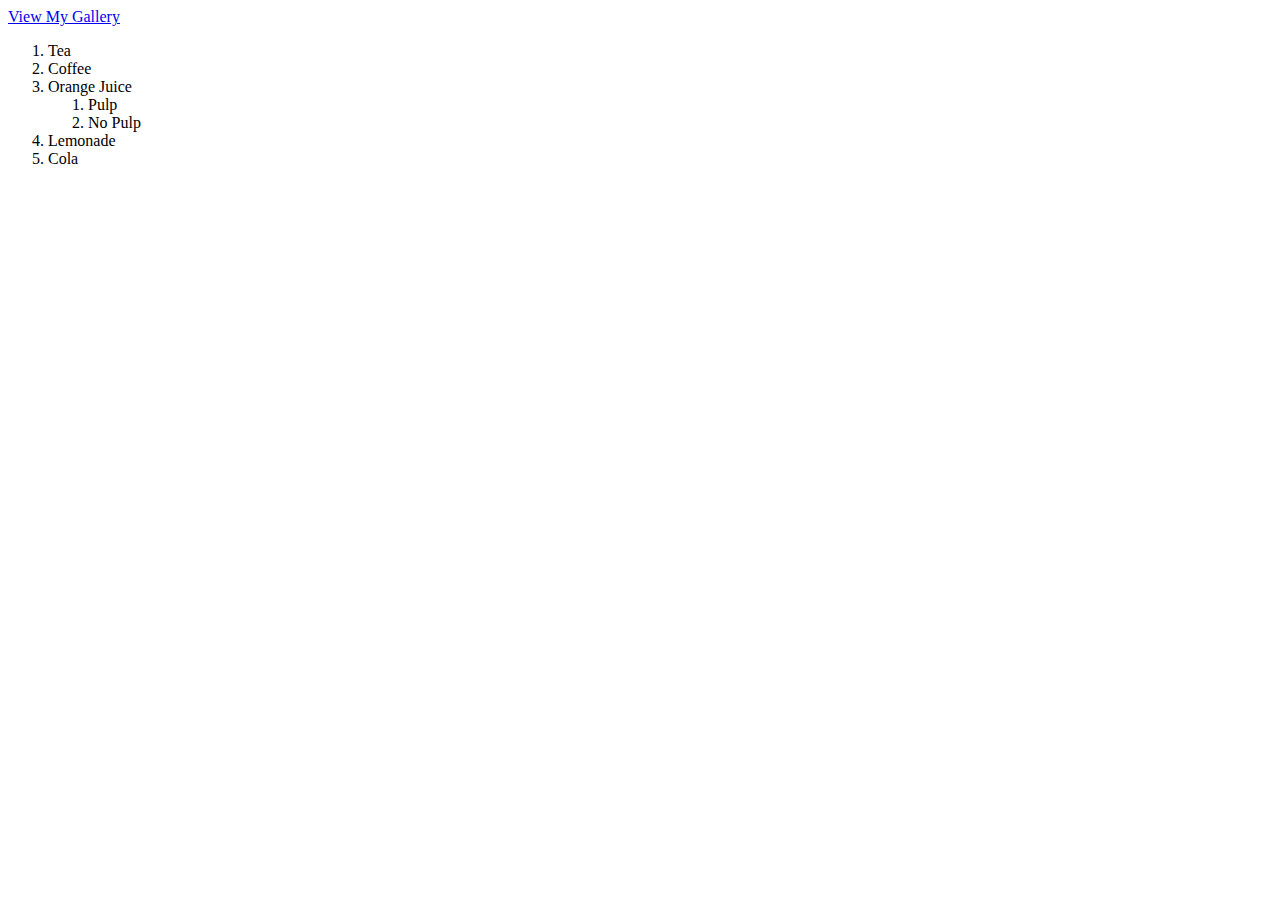
<file: build_a_site/create_a_basic_layout/index.html>
<!DOCTYPE html>
    <html lang="en">
        <head>
            <meta charset="utf-8" />
                <title>My Example Page</title>
        </head>
        <body>
            <header>
            
            </header>        
        
            <div class="content">
                <a href="http://www.webdesignerrmag.co.uk"></a>
                <a href="contact.html"></a>
                <a href="gallery.html">View My Gallery</a>

                <!--My shopping list -->
                <ol>
                    <li> Tea </li>
                    <li> Coffee</li>
                    <li> Orange Juice</li>
                        <ol>    
                            <li>Pulp</li>
                            <li>No Pulp</li>
                        </ol>
                        <li>Lemonade</li>
                    <li>Cola</li>
               
               
                 </ol>



            </div>
        
            <div id="maincontent">

            </div>

            <div class="contentRed">
                
            </div>


            <div class="sidebar>">

            </div>

            <footer>

            </footer>

        </body>
    </html>
</file>
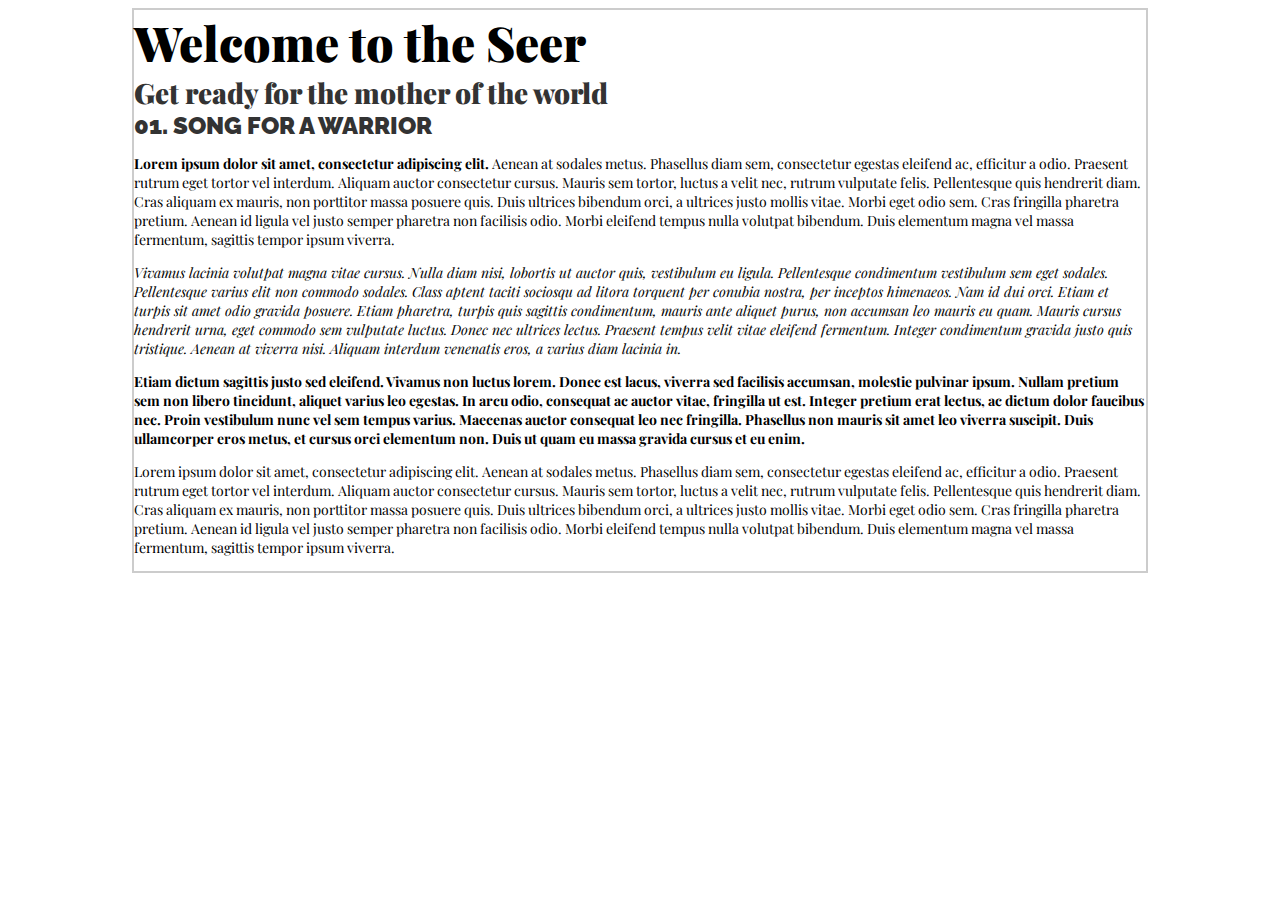
<file: build_a_site/introduction_to_css/index.html>
<!DOCTYPE html>
<html>
    <head>
        <link href="https://fonts.googleapis.com/css?family=Playfair+Display|Playfair+Display+SC" rel="stylesheet"/>
        <link href="https://fonts.googleapis.com/css?family=Playfair+Display" rel="stylesheet"/>
        <link href="https://fonts.googleapis.com/css?family=Raleway" rel="stylesheet"/>
        <link rel="stylesheet" type="text/css" href="style.css"/>
        <title>Centre your page</title>
    
    
    </head>

    <body>
        <div id="wrapper">
            <h1>Welcome to the Seer</h1>
            <h2>Get ready for the mother of the world</h2>
            <h3>01. SONG FOR A WARRIOR</h3>

            <p><strong>Lorem ipsum dolor sit amet, consectetur adipiscing elit.</strong> Aenean at sodales metus. Phasellus diam sem, consectetur egestas eleifend ac, efficitur a odio. Praesent rutrum eget tortor vel interdum. Aliquam auctor consectetur cursus. Mauris sem tortor, luctus a velit nec, rutrum vulputate felis. Pellentesque quis hendrerit diam. Cras aliquam ex mauris, non porttitor massa posuere quis. Duis ultrices bibendum orci, a ultrices justo mollis vitae. Morbi eget odio sem. Cras fringilla pharetra pretium. Aenean id ligula vel justo semper pharetra non facilisis odio. Morbi eleifend tempus nulla volutpat bibendum. Duis elementum magna vel massa fermentum, sagittis tempor ipsum viverra.
            </p>

            <p class="italictext">Vivamus lacinia volutpat magna vitae cursus. Nulla diam nisi, lobortis ut auctor quis, vestibulum eu ligula. Pellentesque condimentum vestibulum sem eget sodales. Pellentesque varius elit non commodo sodales. Class aptent taciti sociosqu ad litora torquent per conubia nostra, per inceptos himenaeos. Nam id dui orci. Etiam et turpis sit amet odio gravida posuere. Etiam pharetra, turpis quis sagittis condimentum, mauris ante aliquet purus, non accumsan leo mauris eu quam. Mauris cursus hendrerit urna, eget commodo sem vulputate luctus. Donec nec ultrices lectus. Praesent tempus velit vitae eleifend fermentum. Integer condimentum gravida justo quis tristique. Aenean at viverra nisi. Aliquam interdum venenatis eros, a varius diam lacinia in.</p>
            <p class="boldtext">Etiam dictum sagittis justo sed eleifend. Vivamus non luctus lorem. Donec est lacus, viverra sed facilisis accumsan, molestie pulvinar ipsum. Nullam pretium sem non libero tincidunt, aliquet varius leo egestas. In arcu odio, consequat ac auctor vitae, fringilla ut est. Integer pretium erat lectus, ac dictum dolor faucibus nec. Proin vestibulum nunc vel sem tempus varius. Maecenas auctor consequat leo nec fringilla. Phasellus non mauris sit amet leo viverra suscipit. Duis ullamcorper eros metus, et cursus orci elementum non. Duis ut quam eu massa gravida cursus et eu enim.</p>
       
            <p>Lorem ipsum dolor sit amet, consectetur adipiscing elit. Aenean at sodales metus. Phasellus diam sem, consectetur egestas eleifend ac, efficitur a odio. Praesent rutrum eget tortor vel interdum. Aliquam auctor consectetur cursus. Mauris sem tortor, luctus a velit nec, rutrum vulputate felis. Pellentesque quis hendrerit diam. Cras aliquam ex mauris, non porttitor massa posuere quis. Duis ultrices bibendum orci, a ultrices justo mollis vitae. Morbi eget odio sem. Cras fringilla pharetra pretium. Aenean id ligula vel justo semper pharetra non facilisis odio. Morbi eleifend tempus nulla volutpat bibendum. Duis elementum magna vel massa fermentum, sagittis tempor ipsum viverra.
            </p>
        </div>



    </body>
</html>
</file>
<file: build_a_site/introduction_to_css/style.css>
#wrapper {
width: 80%;    
margin-left: auto;
margin-right: auto;
border: 2px;
border-style: solid;
border-color: #CCCCCC;
}

p {
    font-family: "Playfair Display", serif;
    font-size: 14px;
    font-style: normal;
    font-weight: normal;
}

p.italictext {
    font-family: "Playfair Display", serif;
    font-size: 14px;
    font-style: italic;
    font-weight: normal;   
}

p.boldtext {
    font-family: "Playfair Display", serif;
    font-size: 14px;
    font-style: normal;
    font-weight: bold;   
}

h1 {
    font-family: "Playfair Display", serif;
    font-size: 48px;
    font-style: normal;
    font-weight: 900;
    margin: 0px;
    padding: 0px;
}

h2 {
    font-family: "Playfair Display", serif;
    font-size: 28px;
    font-style: normal;
    font-weight: 900;
    margin: 0px;
    padding: 0px;
    color: #333;
}

h3 {
    font-family: 'Raleway', sans-serif;
    font-size: 24px;
    font-style: normal;
    font-weight: 900;
    margin: 0px;
    padding: 0px;
    color: #333;
}
</file>
